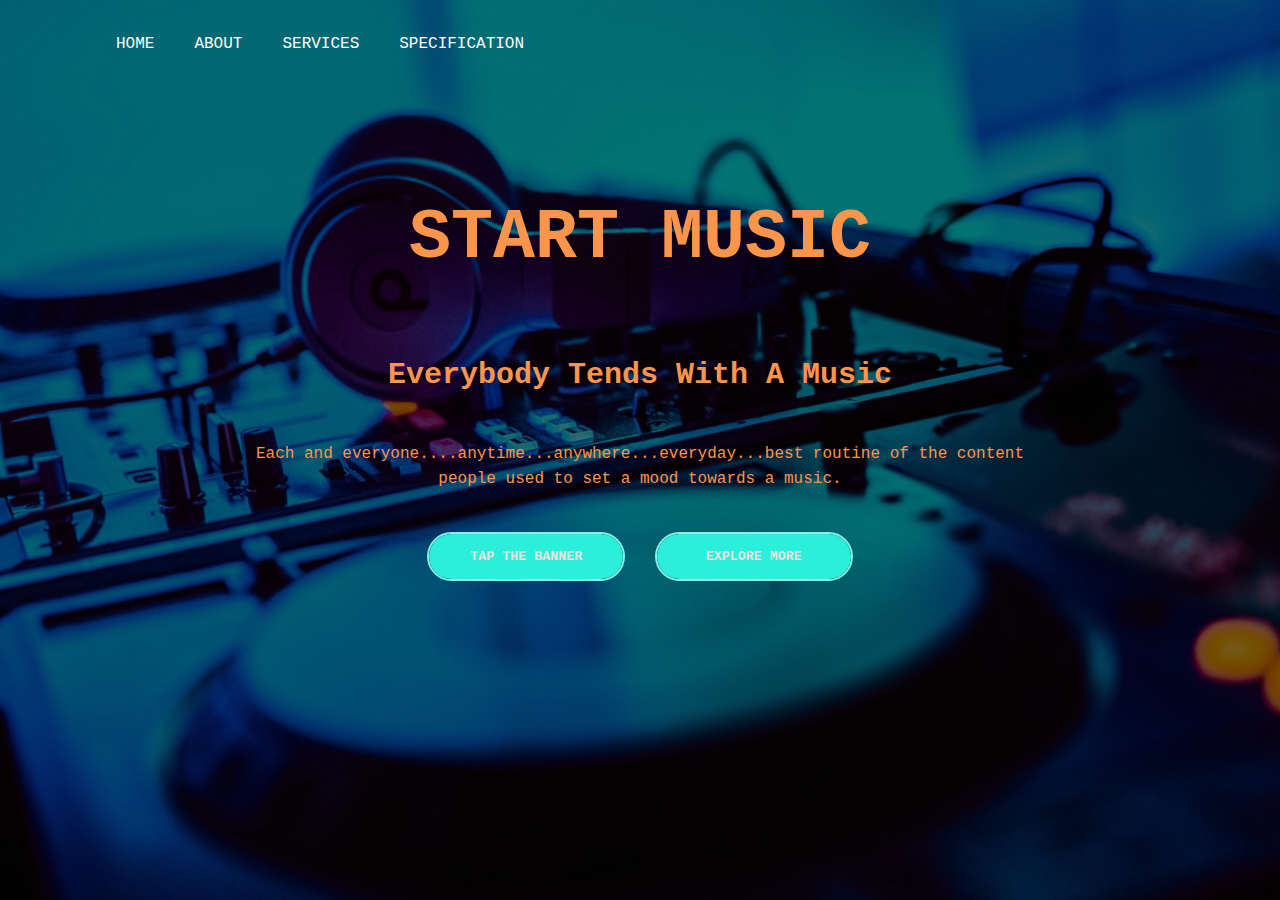
<file: landing page/index.html>
<html>
<head>
    
    <title>MUSIC</title>
    <link rel="stylesheet" href="style.css">
</head>
<body>
    
    <div class="banner">
        <div class="navbar"> 
            
            <ul>
                <li><a href="#">Home</a></li>
                <li><a href="#">About</a></li>
                <li><a href="#">Services</a></li>
                <li><a href="#">Specification</a></li>
                
            </ul>
            
        </div>
        <div class="content">
            <h1>START MUSIC</h1>
            <h2>Everybody Tends With A Music</h2>
            <p>Each and everyone....anytime...anywhere...everyday...best routine of the content</br>people used to set a mood towards a music.</p>
        <div>
            <button type="button"><span></span>TAP THE BANNER</button>
            <button type="button"><span></span>EXPLORE MORE</button>
        </div>
        </div>
        
    </div>
    
</body>
</html>
</file>
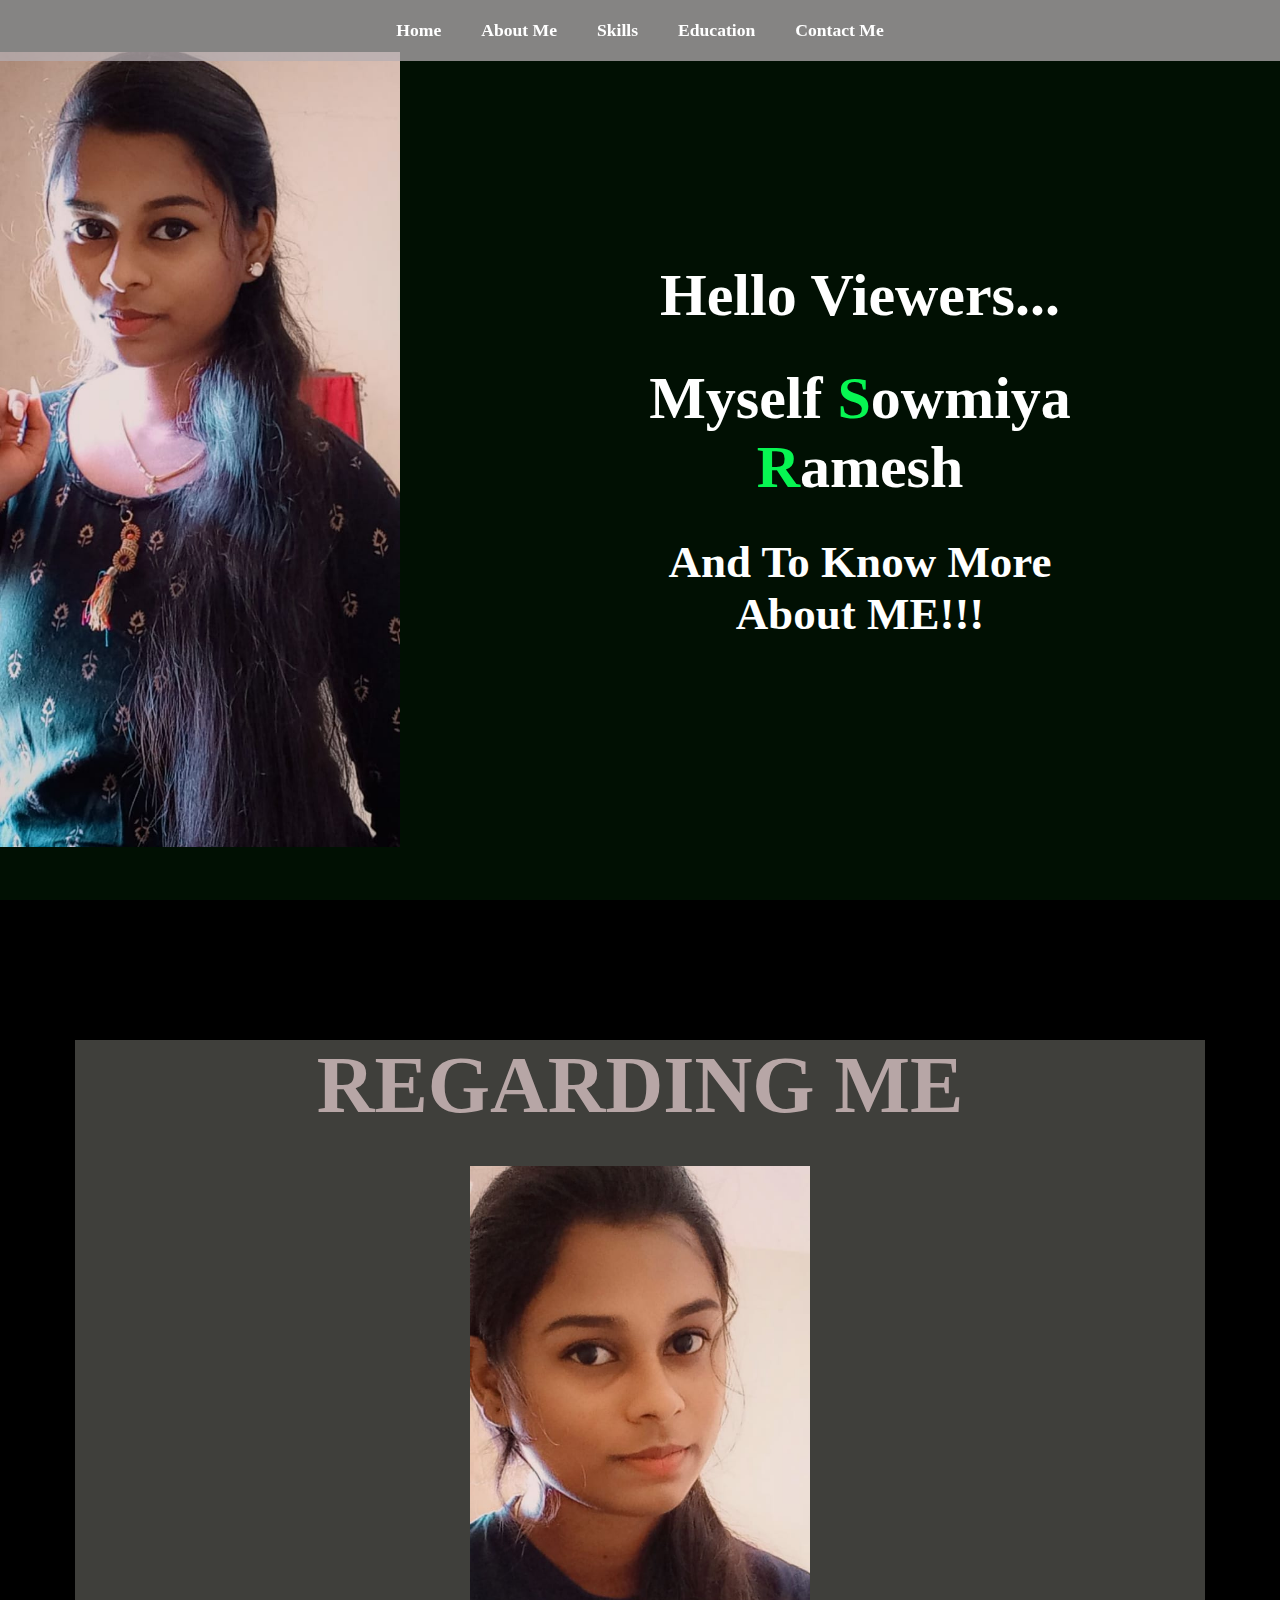
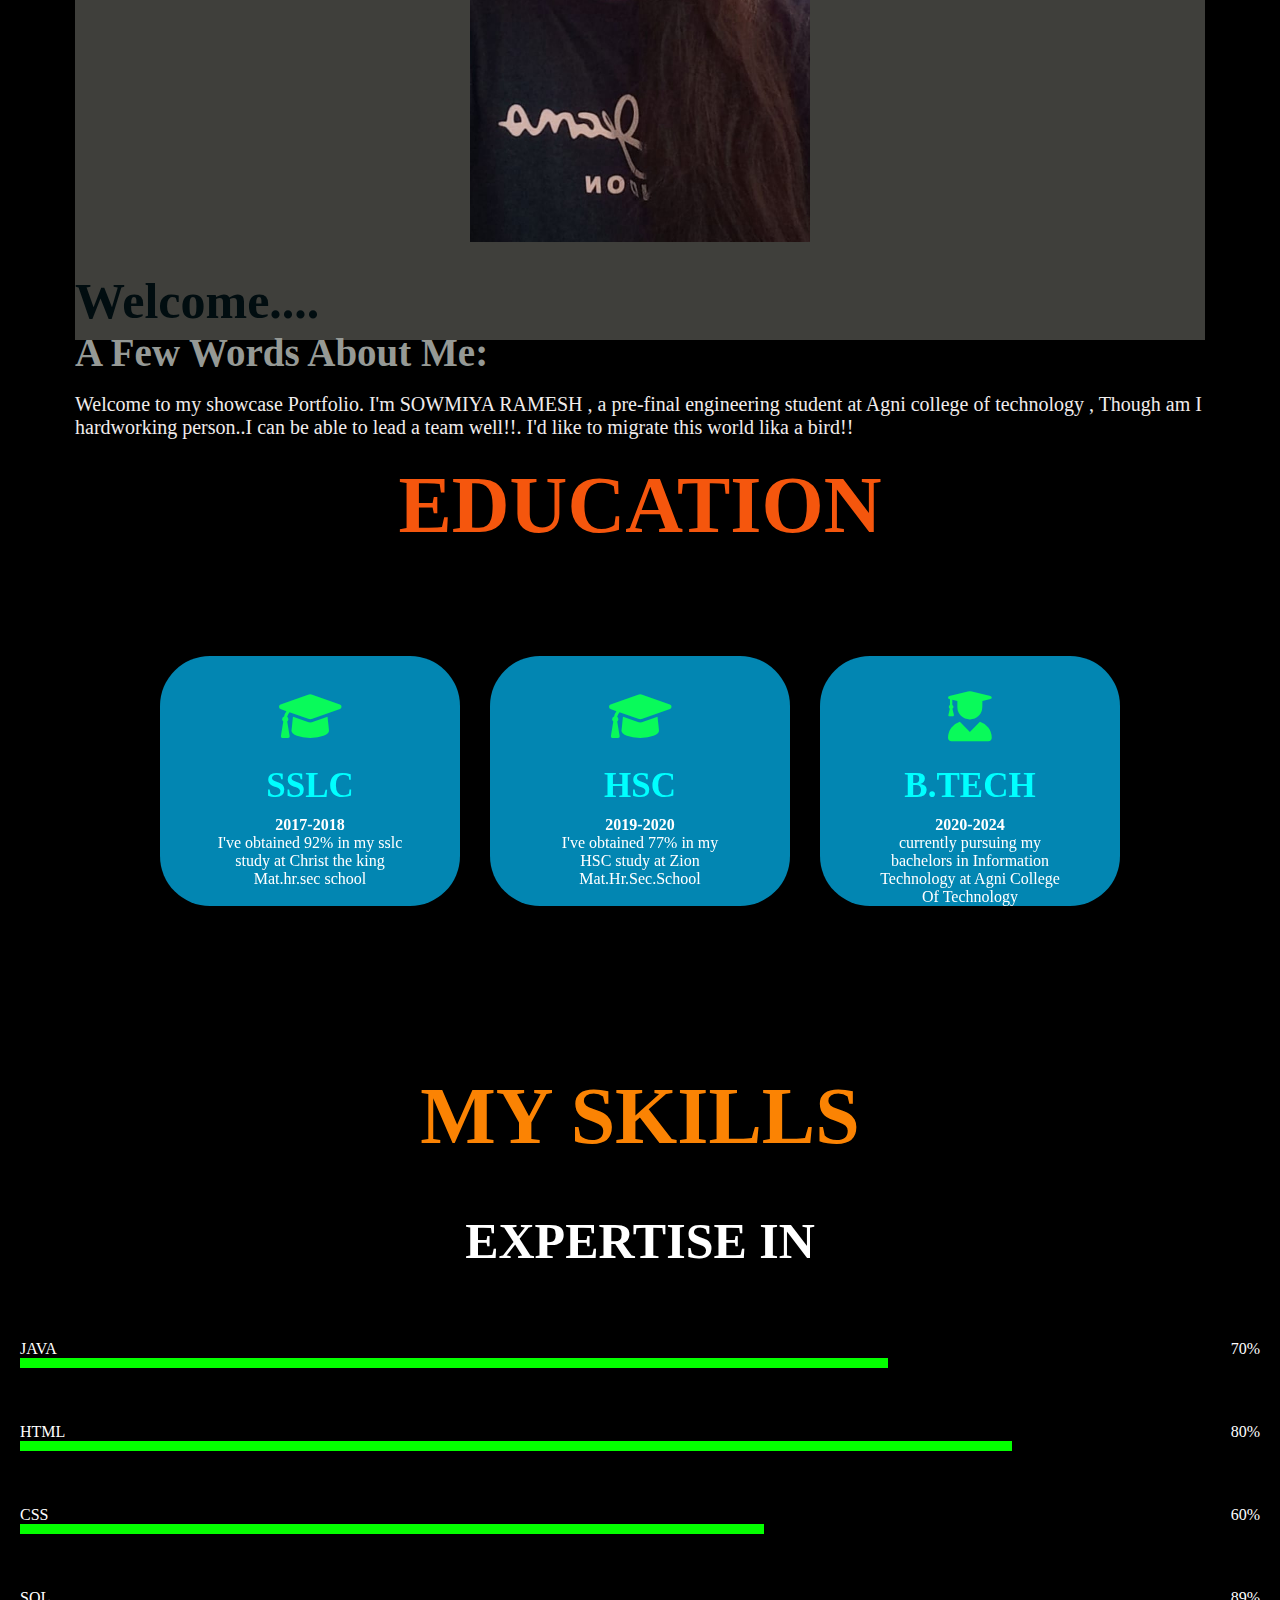
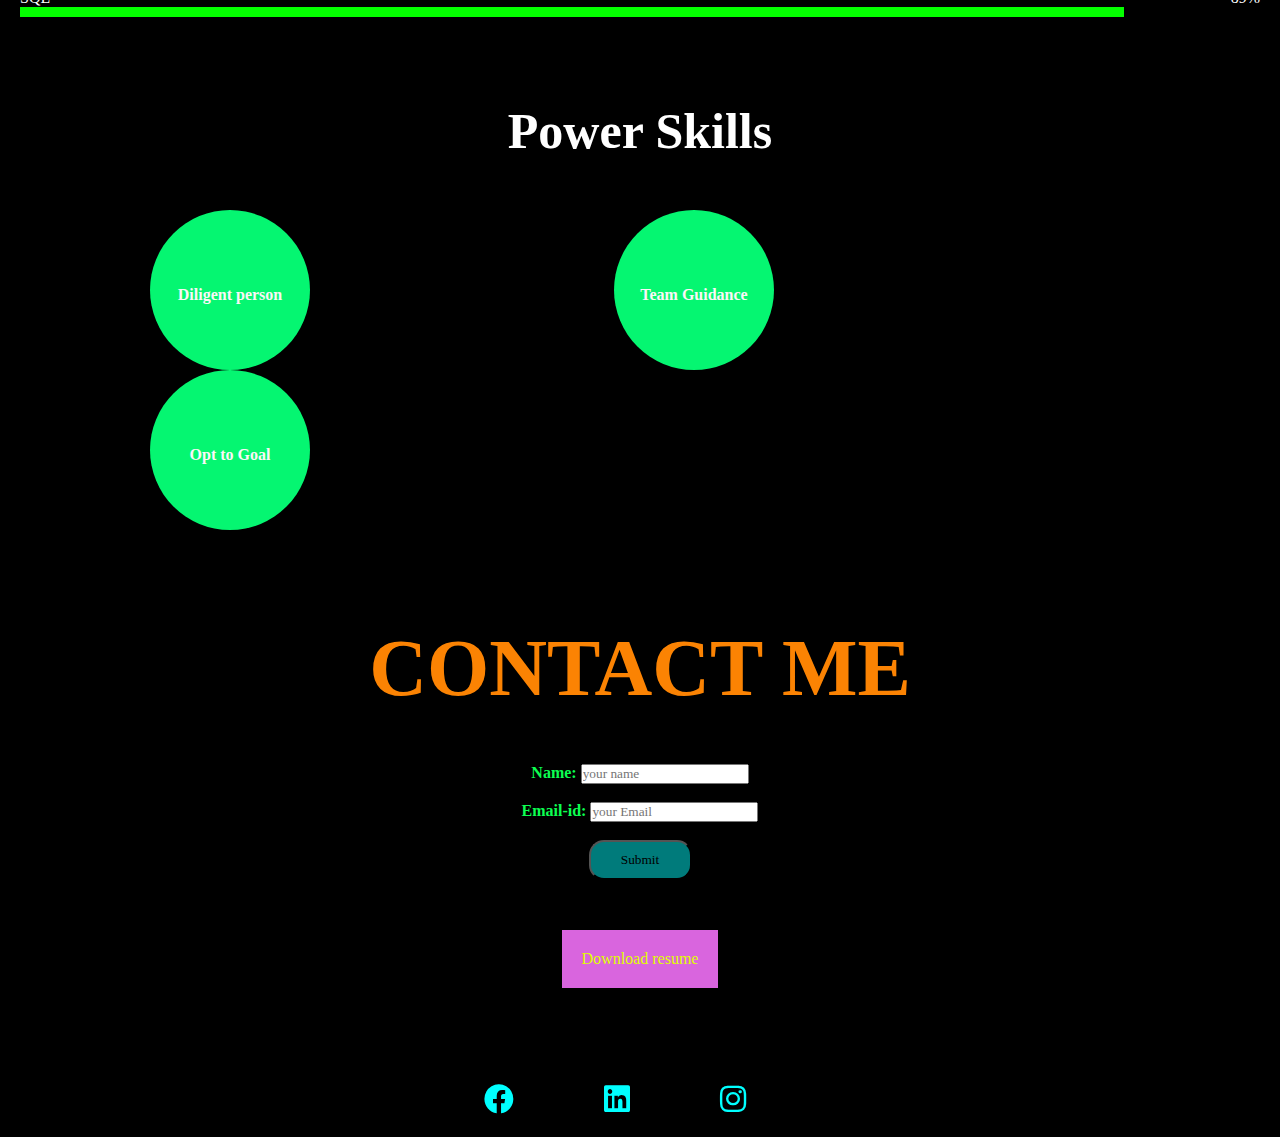
<file: portfolio20/index20.html>
<!DOCTYPE html>
<html lang="en">
<head>
    <meta charset="UTF-8">
    <meta http-equiv="X-UA-Compatible" content="IE=edge">
    <meta name="viewport" content="width=device-width, initial-scale=1.0">
    <link rel="stylesheet" href="https://cdnjs.cloudflare.com/ajax/libs/font-awesome/6.0.0/css/all.min.css" integrity="sha512-9usAa10IRO0HhonpyAIVpjrylPvoDwiPUiKdWk5t3PyolY1cOd4DSE0Ga+ri4AuTroPR5aQvXU9xC6qOPnzFeg==" crossorigin="anonymous" referrerpolicy="no-referrer" />
    <link rel="stylesheet"href="style7.css"/>
    <title>PORTFOLIO</title>
</head>
<body>
<section>
        <nav class="navbar">
        <ul>
            <li><a href="#home">Home</a></li>
            <li><a href="#about">About Me</a></li>
            <li><a href="#skills">Skills</a></li>
            <li><a href="#education">Education</a></li>
            <li><a href="#contact">Contact Me</a></li>
        </ul> 
        </nav>
<div  class="home">
    <h1>Hello Viewers...</h1>
    <br>
    <h1>Myself  <span>S</span>owmiya <span>R</span>amesh</h1>
    <br>
    <h2>And To Know More About ME!!!</h2>
   

</div>
</section>
<!--About-->
<div id="about"></div>
<section class="about">
    <div class="main">
    
        <div class="text">
                <h1>REGARDING ME</h1>
                <img src="me7.jpg"/>
                <h3>Welcome....</h3>
                <h4>A Few Words About Me:</h4><br>
                <p>Welcome to my showcase Portfolio. I'm SOWMIYA RAMESH , a pre-final engineering student at Agni college of technology , Though am I hardworking person..I can be able to lead a team well!!. I'd like to migrate this world lika a bird!!</p>
        </div>
    </div>
</section>
<!--Education-->
<div id="education"></div>
<div class="education">
<h2>EDUCATION</h2>
<div class="flex">
    <div class="card">
        <i class="fa-sharp fa-solid fa-graduation-cap"></i>
        <h3>SSLC</h3>
        <div class="sslc">
          <h4>2017-2018</h4>
            <p>I've obtained 92% in my sslc study at Christ the king Mat.hr.sec school</p>
        </div>
        </div>
        <div class="card">
            <i class="fa-sharp fa-solid fa-graduation-cap"></i>
            <div class="hsc">
            <h3>HSC</h3>
            <h4>2019-2020</h4>
            <P>I've obtained 77% in my HSC study at Zion Mat.Hr.Sec.School</P>
            </div>
        </div>
        <div class="card">
            <div class="BTECH">
                <i class="fa-solid fa-user-graduate"></i>
            <h3>B.TECH</h3>
            <h4>2020-2024</h4>
            <P>currently pursuing my bachelors in Information Technology at Agni College Of Technology</P>
        </div>
        
</div>
    </div>
</div>
</div>
<!--Skills-->
<div id="skills"></div>
<div class="skills">
    <h2> MY SKILLS</h2> 
    <h4>EXPERTISE IN</h4>
    <div class="bars">
        <div class="info">
            <span class="crs">JAVA</span>
            <span class="per">70%</span>
            </div>
            <div class="line java"></div>
    </div>
    <div class="bars">
        <div class="info">
            <span class="crs">HTML</span>
            <span class="per">80%</span>
            
        </div>
        <div class="line html"></div>
    </div>
    <div class="bars">
        <div class="info">
            <span class="crs">CSS</span>
            <span class="per">60%</span>
           
        </div>
        <div class="line css"></div>
    </div>
    <div class="bars">
        <div class="info">
            <span class="crs">SQL</span>
            <span class="per">89%</span>
            
        </div>
        <div class="line sql"></div>
    </div>
<h4>Power Skills</h4>
    <div class="sskills">
            <h5 class="word">Diligent person</h5>
    </div> 
            <div class="sskills">
                <h5 class="word">Team Guidance</h5>
            </div>          
                <div class="sskills">
                    <h5 class="word">Opt to Goal</h5>
                 </div> <br><br> 

<!--contact me-->
<div id="contact"></div>
    <div class="contact">
        <h2>CONTACT ME</h3>
    <form>
        Name:   <input type="text" name="name" placeholder="your name"><br> <br>
        Email-id: <input type="email" name="email" placeholder="your Email"> <br><br>
        <button type="submit">Submit</button>
    </form>
    <a  href="rsume.jpg" download class="btn btn2">Download resume</a>
    </div>    

  <footer>
        <a href="#"><i class="fa-brands fa-facebook"></i></a>
        <a href="#"><i class="fa-brands fa-linkedin"></i></a>
        <a href="#"><i class="fa-brands fa-instagram"></i></a>
  </footer>           



</body>
</html>
</file>
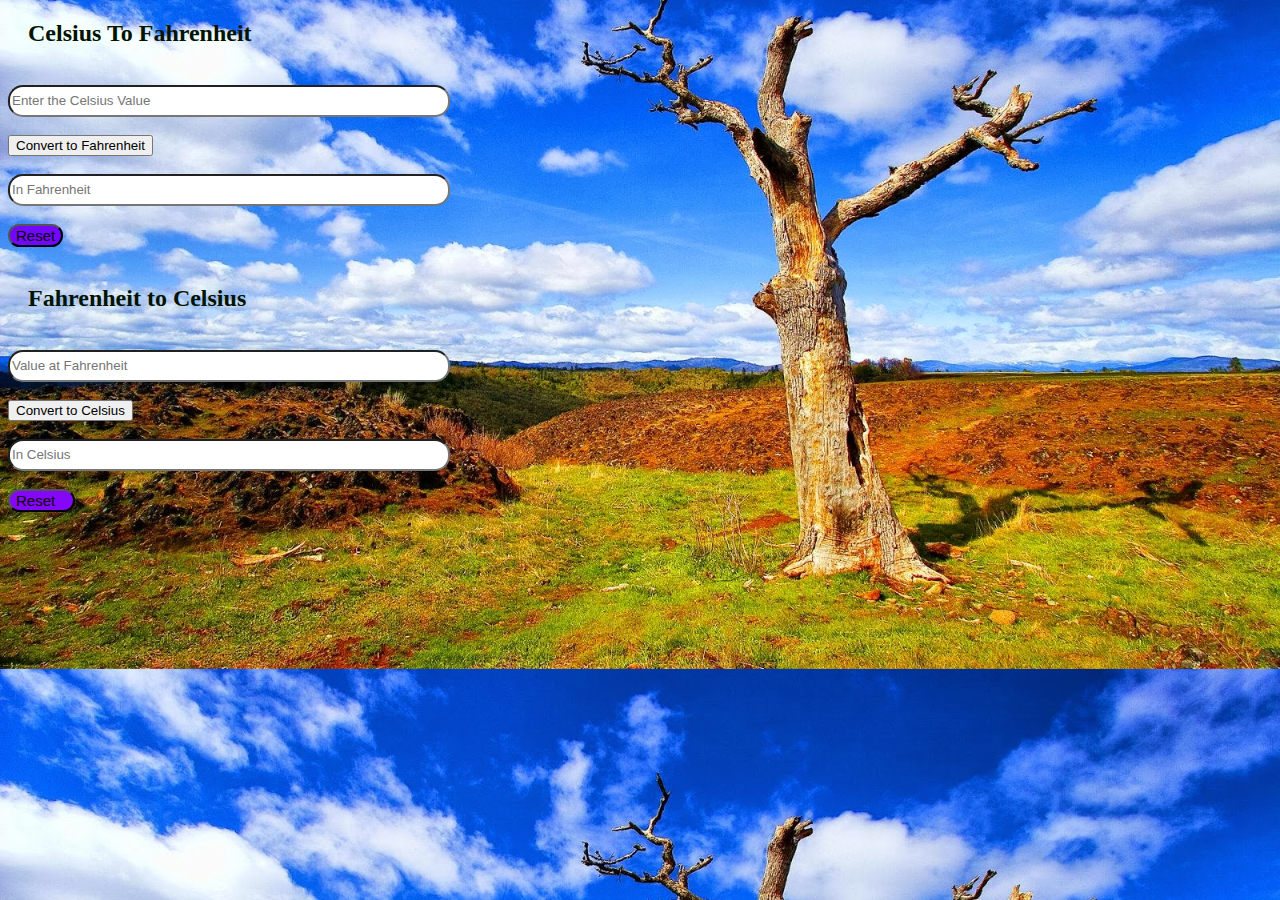
<file: temperature/temp7.html>
<!DOCTYPE html>
<html>
    <head>
    <title>
        Temperature Converter
    </title>
    <link rel="stylesheet" href="styletemp7.css">
</head>
<body>
    
        <form name="circle">
        <h2>Celsius To Fahrenheit</h2>
        <br/>
        <input class="box" type="text" name="radius" placeholder="Enter the Celsius Value" size="20"><br /><br/>
        <input class="button-tool" type="button" value="Convert to Fahrenheit" onClick="calculateAC()"><br /><br/>        
        <input type="text" name="acc" class="box" placeholder="In Fahrenheit" size="20"><br /><br/>
        <input class="button-tool1" type="reset" value="Reset" />
        <br/><br/>
    
    </form>

    <form name="fc">
        <h2>Fahrenheit to Celsius</h2>
        <br/>
        <input type="text" name="fahrenh" class="box" placeholder="Value at Fahrenheit" size="20"><br /><br/>
        <input class="button-tool" type="button" value="Convert to Celsius" onClick="calculateFC()"><br /><br/>
        <input type="text" name="accc" class="box" placeholder="In Celsius" size="20"><br /><br/>
        <input class="button-tool2"  type="reset" value="Reset" />
        <br/><br/>
    </form>
   


    <script src="temp7.js"></script>
</body>
</html>
</file>
<file: landing page/style.css>
*{
    margin: 0;
    padding: 0;
    font-family: 'Courier New', Courier, monospace;
}
.banner{
    width: 100%;
    height: 100vh;
    background-image:linear-gradient(rgba(0,0,0,0.55),rgba(0,0,0,0.55)),url("music.jpg");
    background-size: cover;
    background-position: center;
}


.navbar{
    width: 85%;
    margin: auto;
    padding: 35px 0;
    display: flex;
    align-items: center;
    justify-content: space-between;
    float: center;
 
}.navbar ul{
    list-style: none;
    float: right;
    margin: 0;
    padding: 0;
    display: flex;

}
.navbar ul li{
    list-style: none;
    display: inline-block;
    margin: 0 20px;
    position: relative;
    text-align: right;
    
}  
.navbar ul li a{
    text-decoration: none;
    color: #fff;
    text-transform: uppercase;
}  
.navbar ul li::after{
    content:'';
    height: 3px;
    width: 0%;
    background: #09b1a1;
    position: absolute;
    left: 0;
    bottom: -10px;
    transition: 0.5s;
}
.navbar ul li:hover::after{
    width: 100%;
}
.content{
    width: 100%;
    position: absolute;
    top: 40%;
    transform: translateY(-50%);
    text-align: center;
    color: rgb(252, 149, 76);
}

.content h1{
    font-size: 70px;
    margin: 80px;
}
.content h2{
     font-size: 30px;
     margin: 50px;
}
.content p{
    margin: 20px auto;
    font-weight: 100;
    line-height: 25px;
}
button{
    width: 198px;
    padding: 15px 0;
    text-align: center;
    margin: 20px 10px;
    border-radius: 25px;
    font-weight: bold;
    border: 2px solid #84f1e6;
    background: transparent;
    color: rgb(236, 227, 227);
    cursor: pointer;
    position: relative;
    overflow: hidden;
}
span{
    background: #2befdb;
    height: 100%;
    width: 100%;
    border-radius: 25px;
    position: absolute;
    left: 0%;
    bottom: 0%;
    z-index: -1;
    transition: 0.5s;
}
button:hover span{
    width: 100%;
}
button:hover{
    border: none;
}
</file>
<file: portfolio20/style7.css>
*{
    margin:0;
    padding:0;
    box-sizing: border-box;
    font-family: century;
}

section{
    display: block;
    width: 100%;
    height: 900px;
    background: url("me.jpg");
    text-align: left;
    background-color: rgb(1, 16, 3);
    background-repeat: no-repeat;
    background-position: left;
    background-size: 400px;
    padding: right 20px;
    
   
}

.navbar{
    display: flex;
    justify-content: center;
    text-align: right;
    align-items: center;
    background-color: rgba(180, 173, 177, 0.49);
    position: sticky;
    top: 0;
}
.navbar::before{
    content: "";
    position: absolute;
    background-color: rgba(180, 173, 177, 0.49);
    height: 100%;
    width: 100%;
    z-index: -1;
}
.navbar ul{
    display: flex;
    list-style: none;
    margin: 20px 0px;
}
.navbar ul li{
    font-family: century;
    font-size: 1.1rem;
    font-weight: bold;
}
.navbar ul li a{
    padding:5px 20px;
    text-decoration: none;
    color: white;
    transition: all .5s ease;
}
.navbar ul li a:hover{
    background-color: white;
    color: black;
    box-shadow: 0 0 10px white;  
}
.home{
    display: flex;
    flex-direction: column;
    text-align: center;
    padding: 200px;
    padding-left: 50%;
    width: 100%;
    font-family: Georgia, 'Times New Roman', Times, serif;
    font-size: 30px;
    justify-content: right;
    color: white;
}
span{
    color: rgb(7, 246, 82);
}



#about{
    display: flex;
    flex-direction: column;
    width:100%;
    padding:70px 90px;
    background-color: black;
    background-size: cover;
}
.about{
    background: none;
    background-color: black;
}
.about img{
    display: block;
    width:400px;
    margin-left: auto;
    margin-right: auto;
    padding-top: 30px;
    padding-bottom: 30px;
    padding-left: 30px;
    padding-right: 30px;
    position: center;
    justify-content: space-around;
    
}
.main{
    background-color: rgba(73, 73, 68, 0.864);
    width:1130px;
    margin:0 auto;
    margin-bottom:0px;
    display:flex;
    align-items: center;
    justify-content:space-evenly;
    
}

.text{
    font-family: century;
    color:rgb(13, 1, 1);  
}
.text h1{
    font-size: 80px;
    font-weight: bold;
    color:rgb(183, 166, 166);
    margin-bottom: 5px;
    text-align: center;
}
.text h3{
    font-family: century;
    font-size: 50px;
    color: rgb(1, 13, 16);
}
.text h4{
    
    justify-content: center;
    text-align: left;
    font-family: century;
    font-size: 39px;
    color: rgb(149, 153, 149);

}
.text p{
    justify-content: right;
    flex-direction: column;
    font-family: century;
    font-size: 20px;
    color: rgb(240, 236, 236);
}
.education{
    background:none;
    background-color: black;
    width: 100%;
    padding:90px 0px;
}
.education h2{
    color:rgb(245, 86, 13);
    font-size: 80px;
    width: 1130px;
    margin:30px auto;
    text-align: center;
}
.flex{
    display: flex;
    justify-content: center;
    align-items: center;
    min-height:400px;
   
}
.card{
    color:white;
    height:250px;
    width:300px;
    padding:20Px 55px;
    background-color:rgba(3, 192, 255, 0.697);
    border-radius: 50px;
    margin:15px;
    position:relative;
    text-align:center;
}
.card i{
    font-size: 50px;
    display:block;
    text-align: center;
    margin:15px 0px;
    color:rgb(9, 250, 90);
}
.card h3{
    color:aqua;
    padding:10px;
    font-weight: 900;

}
.card h3{
    font-size: 35px;
}
.card:hover{
    animation-name: card;
    animation-duration: 300ms;
    animation-fill-mode:forwards;
}
@keyframes card {
    100%{
        transform:rotate(-8deg);
    }
    
}
.skills{
    background-color: black;
    background-position: center;
    width:100%;
    
}
.skills h2{
   color:rgb(251, 131, 3);
    font-size: 80px;
    text-align: center;
}
.skills h4{
    color:white;
    font-size:50px;
    text-align: center;
    padding:50px;
}
.bars{
    margin-bottom: 15px;
    padding:20px;
}
.info{
    display: flex;
    align-items: center;
    justify-content: space-between;
}
.skills span{color:white;}
.line{
    height:10px;
    
    background: rgb(4, 255, 0);
}
.skills.span{
    font-weight: 500;
    font-size: 15px;

}

.java
{width: 70%;}
.html
{width:80%;}
.css
{width:60%;}
.sql
{width:89%;}
.sskills
{
  display: inline-block;
  background:rgb(5, 246, 113);
  width:160px;
  height:160px;
  line-height: 160px;
  border-radius: 50%;
  align-items: center;
  margin:0 150px;
}

.word {
    padding:3%;
    color:rgb(251, 247, 247);
    text-align: center;
    font-size:100%;
}
.contact{
    color:rgb(247, 107, 37);
    margin:25px;
    padding:50px;
    text-align: center;
}
form{
    font-family: century;
    font-weight: bold;
    color:rgb(12, 255, 81);
    padding:50px;
}
button{
    width: 10%;
    background-color:rgba(0, 255, 255, 0.484);
    padding:10px;
    border-radius: 15px;
}
a{
    text-decoration: none;
    color:rgb(225, 255, 0);
    padding:20px;
}
a:visited{
    color:white;
}
footer{
    display: flex;
    justify-content: center;
    align-items: center;  
}
.btn.btn2{
    display: inline-block;
    background: #d965de;
}
footer a{
   position:relative;
   font-size: 30px;
   color:aqua;
   margin-right: 50px;
}
footer a:hover{
    transform: scale(2.5);
}
</file>
<file: temperature/styletemp7.css>
* {
        box-sizing: border-box;
    }
    body{
        background-image: url(tempco.jpg);
        background-position: center;
        align-items: center;
        background-size: cover;
        background-position: center;
        justify-content: center;
    }
    h2{
        color:rgb(1, 20, 1);
        font-display: 29%;
        padding-inline: 20px;
        align-items: center;
    }
    .button-tool1{
        border-radius: 20px;
        padding:left 18px;
        background-color: rgb(113, 7, 253);
        color: rgb(14, 1, 1);
        font-size: 15px;
        
        
    }
    .button-tool2{
        border-radius: 120px;
        padding-right:  18px;
        background-color: rgb(132, 7, 248);
        color: rgb(15, 1, 1);
        font-size:15px ;

    }
    .button-tool:hover {
        background-color: rgb(10, 206, 206);
        color: black;
    }
   .box {
        width: 35%;
        height: 32px;
        border-radius: 15px;
   }
</file>
